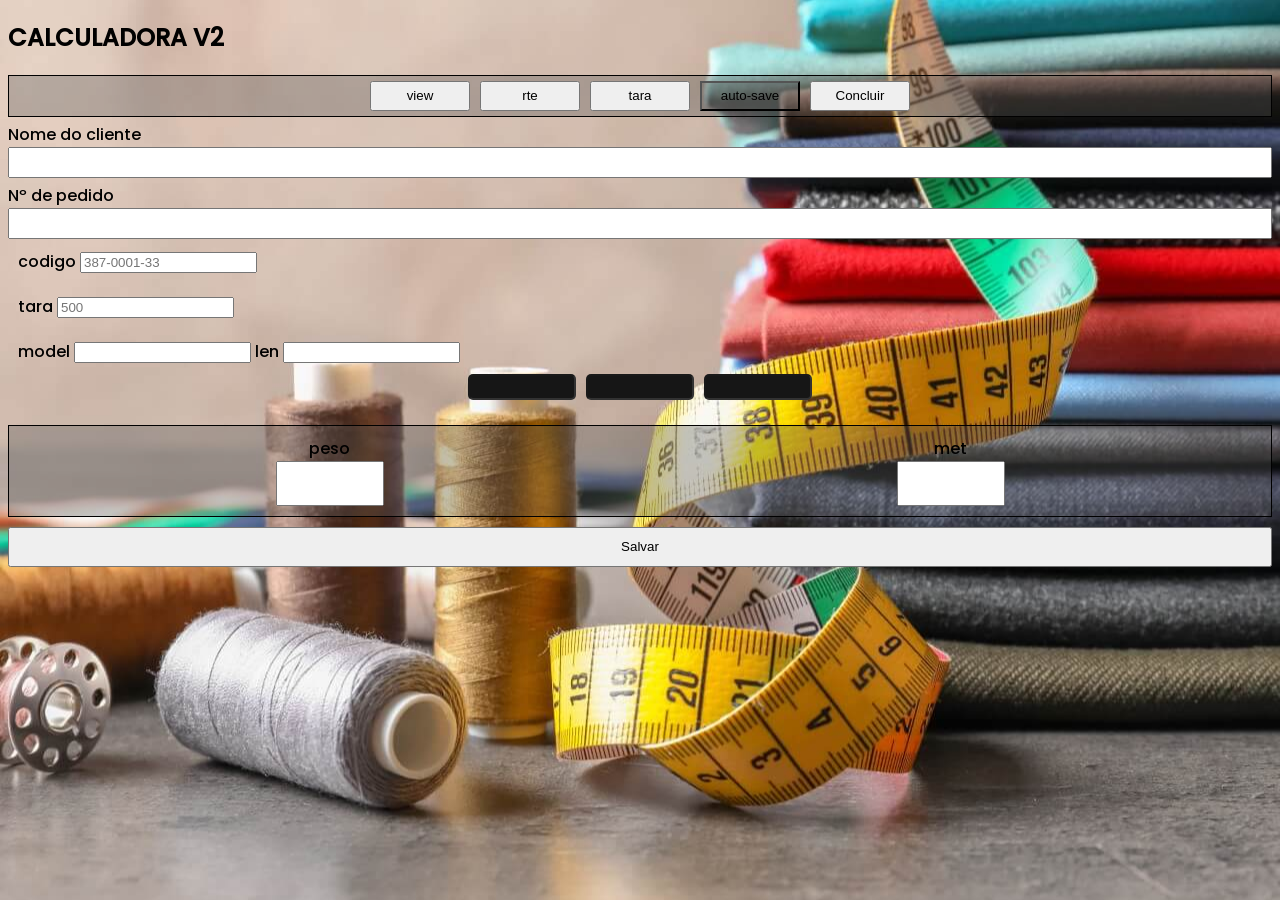
<file: index.html>
<!DOCTYPE html>
<html lang="pt-br">
<head>
<meta charset="UTF-8">
    <meta name="viewport" content="width=device-width, initial-scale=1.0">
    <title>EXPCALC</title>
    <link rel="manifest" href="./manifest.json">
    <meta name="theme-color" content="#1a1a2e">
    <link rel="stylesheet" href="./assets/index.css">
</head>
<body>
    <main class="container">
        <header>
            <h2>CALCULADORA V2</h2>
        </header>
        <nav class="area-btn">
            <button id="btn-view" class="btn-nav" onclick="navegar('details.html')">view</button>
            <button id="btn-rte" class="btn-nav" onclick="navegar('rte.html')">rte</button>
            <button id="btn-tar" class="btn-nav" onclick="navegar('tara.html')">tara</button>
            <button id="auto-save" class="btn-nav" onclick="autoSave()">auto-save</button>
            <button id="auto-conclused" class="btn-nav" onclick="sendObj()">Concluir</button>
        </nav>
        <form>
            <label for="cliente" class="label-name">Nome do cliente</label>
            <input type="text" name="cliente" id="cliente">

            <label for="pedido" class="label-name">Nº de pedido</label>
            <input type="text" inputmode="numeric" name="pedido" id="pedido">

            <div class="codigo">
                <label for="codigo">codigo</label>
                <input type="text" name="codigo" id="codigo" inputmode="numeric" placeholder="387-0001-33">
            </div>
            <div class="tara">
                <label for="tara">tara</label>
                <input type="number" name="tara" id="tara" inputmode="numeric" placeholder="500">
            </div>

            <div class="model">
                <label for="model">model</label>
                <input type="text" name="model" id="model">

                <label for="len">len</label>
                <input type="text" name="len" id="len" />

               <!-- <label for="defaultLinear">linear Padrão</label>
                <input type="text" name="defaultLinear" id="defaultLinear" disabled/>-->
            </div>

            <div class="model-padroes">             
                <input type="text" name="min-linear" id="min-linear" disabled/>
                <input type="text" name="defaultLinear" id="defaultLinear" disabled/>
                <input type="text" name="max-linear" id="max-linear" disabled/>
            </div>

            <span id="display"></span>
            <div class="peso_met">
                <div class="insert">
                    <label for="peso">peso</label>
                    <input type="text" inputmode="numeric" name="peso" id="peso" >
                </div>
                <div class="insert">
                    <label for="met">met</label>
                    <input type="text" inputmode="numeric" name="met" id="met" >
                </div>
            </div>
            <button id="btn-save">Salvar</button>
            <dialog id="myDialog">SALVO!</dialog>
        </form>
        <!--<footer>dev_kledisom</footer>-->
    </main>
<script src="./js/db.js"></script>
<script src="./js/index.js"></script>
<script>
  if ('serviceWorker' in navigator) {
    navigator.serviceWorker.register('./sw.js')
      .then(() => console.log('Service Worker registered'))
      .catch((err) => console.log('Service Worker registration failed:', err));
  }
</script>
</body>
</html>
</file>
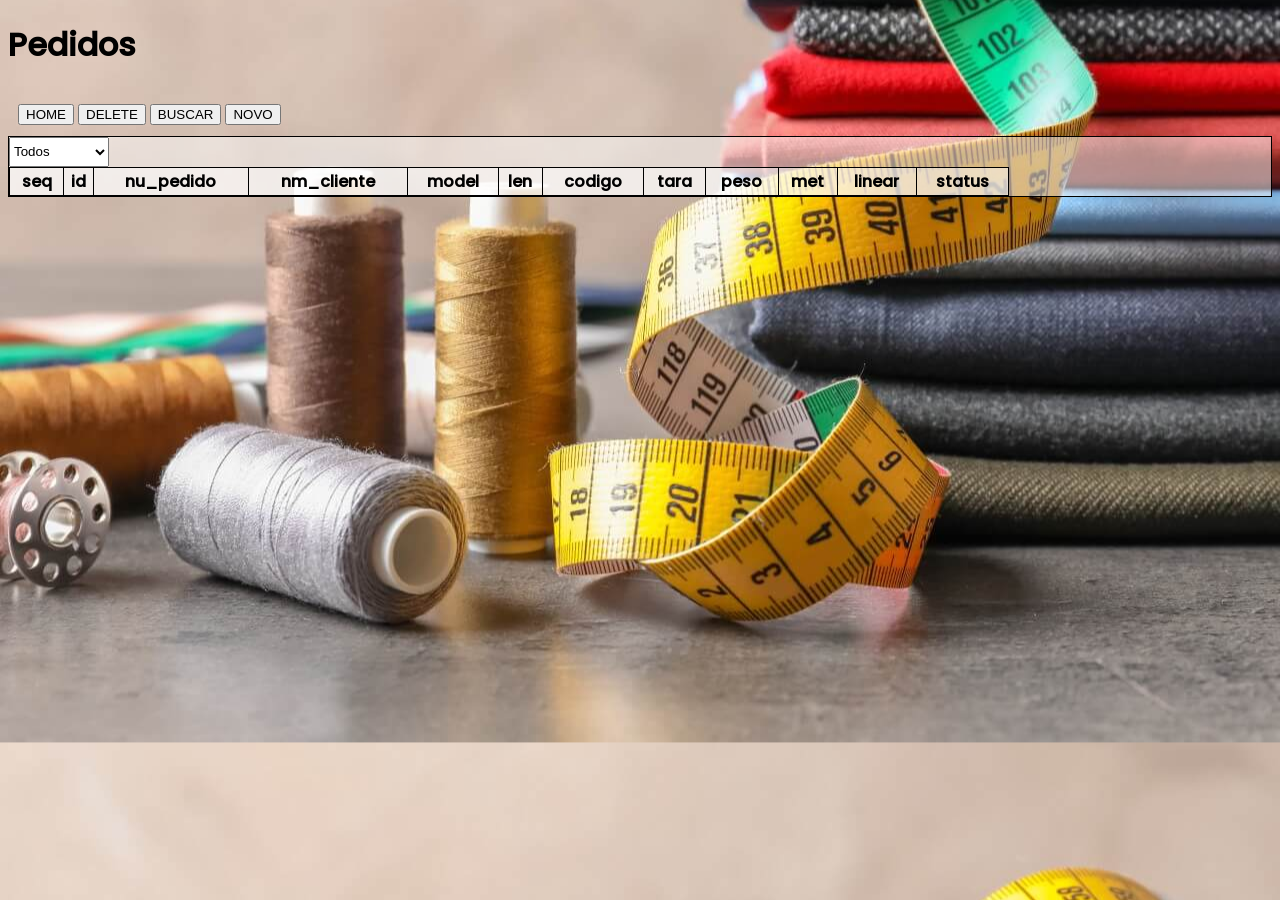
<file: views/details.html>
<!DOCTYPE html>
<html lang="pt-br">
<head>
    <meta charset="UTF-8">
    <meta name="viewport" content="width=device-width, initial-scale=1.0">
    <title>Details</title>
    <link rel="manifest" href="../manifest.json">
    <meta name="theme-color" content="#1a1a2e">
<link rel="stylesheet" href="../assets/details.css">
<!--hh-->
</head>
<body>
    <main class="container">
        <h1>Pedidos</h1>
        <nav class="area-btn">
            <button id="home" onclick="navegar()">HOME</button>
            <button id="delete" onclick="apagar(event)">DELETE</button>
            <button id="buscar" onclick="buscar()">BUSCAR</button>
            <button id="novo" onclick="novo()">NOVO</button>
        </nav>
        <section class="view-table">
            <select name="filtro" id="filtro" class="filtro" onchange="selectedFiltro(event)">
                <option value="todos">Todos</option>
            </select>
            <dialog id="myDialog" style="background-color: black; color: #fff">DELETADO!</dialog>
            <table border="1">
                <thead>
                    <th>seq</th>
                    <th>id</th>
                    <th>nu_pedido</th>
                    <th>nm_cliente</th>
                    <th>model</th>
                    <th>len</th>
                    <th>codigo</th>
                    <th>tara</th>
                    <th>peso</th>
                    <th>met</th>
                    <th>linear</th>
                    <th>status</th>
                </thead>
                <tbody>
                </tbody>
            </table>
        </section>
    </main>
 
<script src="../js/db.js"></script>
<script src="../js/details.js"></script>
<script>
  if ('serviceWorker' in navigator) {
    navigator.serviceWorker.register('../sw.js')
      .then(() => console.log('Service Worker registered'))
      .catch((err) => console.log('Service Worker registration failed:', err));
  }
</script>
</body>
</html>
</file>
<file: assets/index.css>
@font-face {
    font-family: popins;
    src: url(../fonts/Poppins/Poppins-Medium.ttf);
}

body {
    font-family: popins;
    background: #ffcc29 url(./img/tecidos-de-qualidade-capa.jpg);
    z-index: 0;
    background-position: left;
}

.aproved {
    background-color: green;
}

.disapproved {
    background-color: red;
}

#display {
    display: flex;
    justify-content: center;
    align-items: center;
    height: 25px;
}

.area-btn {
    display: flex;
    justify-content: center;
    gap: 10px;
    border: 1px solid #000;
    padding: 5px;
    background-color: #5555;
}

.btn-nav {
    height: 30px;
    width: 100px;
}

.label-name {
    margin-top: 5px;
}

#pedido,
#cliente {
    height: 25px;
}

form {
    display: flex;
    flex-direction: column;
}

.model,
.codigo,
.tara {
    padding: 10px;

}

.peso_met {
    display: flex;
    flex-direction: row;
    height: 70px;
    border: 1px solid #000;
    background-color: #5555;
    padding: 10px;
}

.insert {
    display: flex;
    flex-direction: column;
    justify-content: center;
    align-items: center;
    width: 50%;
}

#peso,
#met {
    height: 40px;
    width: 100px;
    font-size: 1.5rem;
}

#btn-save {
    margin-top: 10px;
    height: 40px;
}

footer {
    position: absolute;
    bottom: 0;
    text-align: center;
    width: 90%;
}


#myDialog {
    position: absolute;
    top: 50px;
    background-color: purple;
    color: #fff;
    border-color: #000;
}

.model-padroes {
    display: flex;
    /*  border: 1px solid red; */
    justify-content: center;
    gap: 10px
}

#defaultLinear,
#min-linear,
#max-linear {
    text-align: center;
    height: 20px;
    width: 100px;
    background-color: #161616;
    color: #fff;
    border-radius: 5px;
}
</file>
<file: assets/details.css>
@font-face {
    font-family: popins;
    src: url(../fonts/Poppins/Poppins-Medium.ttf);
}

body {
    font-family: popins;
    background: #ffcc29 url(./img/tecidos-de-qualidade-capa.jpg);
    z-index: 0;
    background-position: left;
}

table {
    border: 1px solid #000;
    border-collapse: collapse;
    width: 1000px;
    border: 1px solid #000;
    background-color: rgba(255, 255, 255, 0.5);
}

td {
    text-align: center;
}

tr:nth-child(even) {
    background-color: lightgray;
}


.view-table {
    border: 1px solid #000;
    overflow: scroll;
    background-color: rgba(255, 255, 255, 0.5);
    /* Fundo branco transparente */
    /* opacity: 0.5; */
    /* 50% de opacidade */
}

/*        th {
    position: sticky;
    top: 0;
} */

.area-btn {
    padding: 10px;
}

select {
    height: 30px;
    width: 100px;
}
</file>
